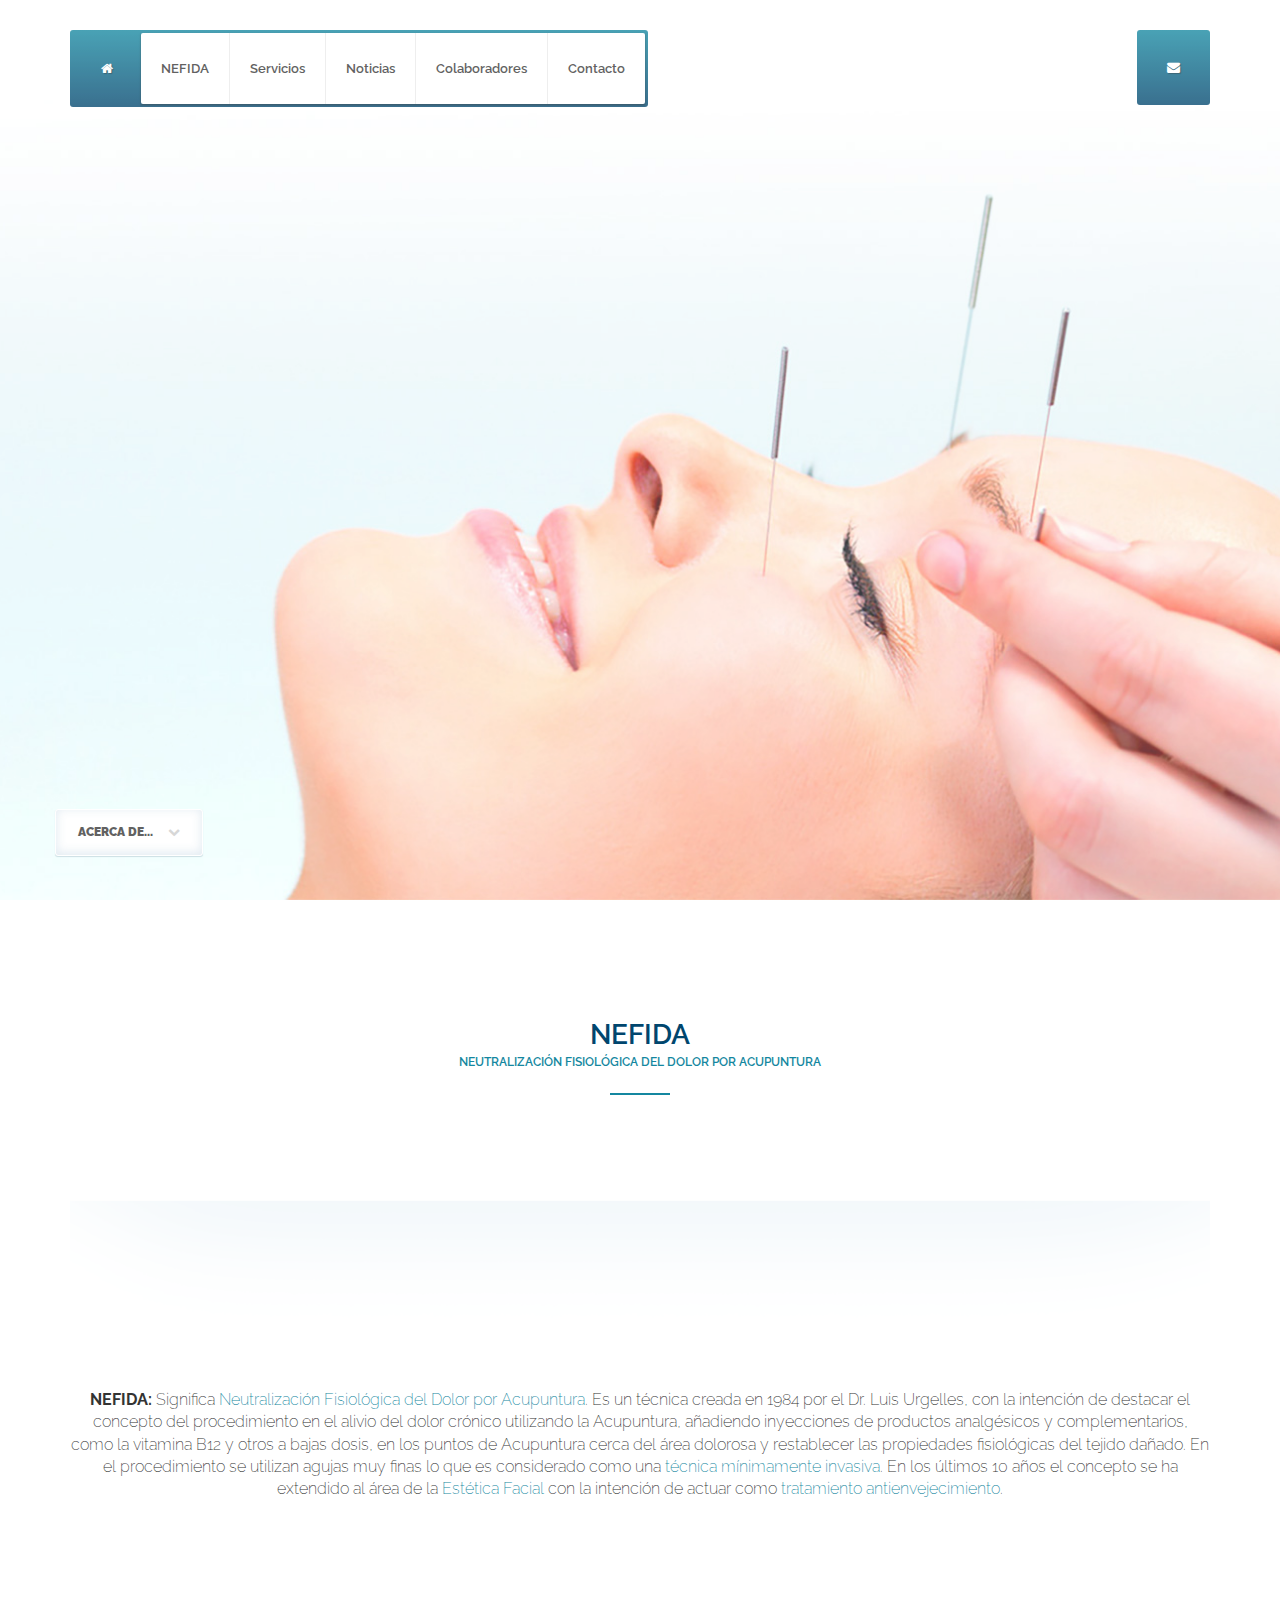
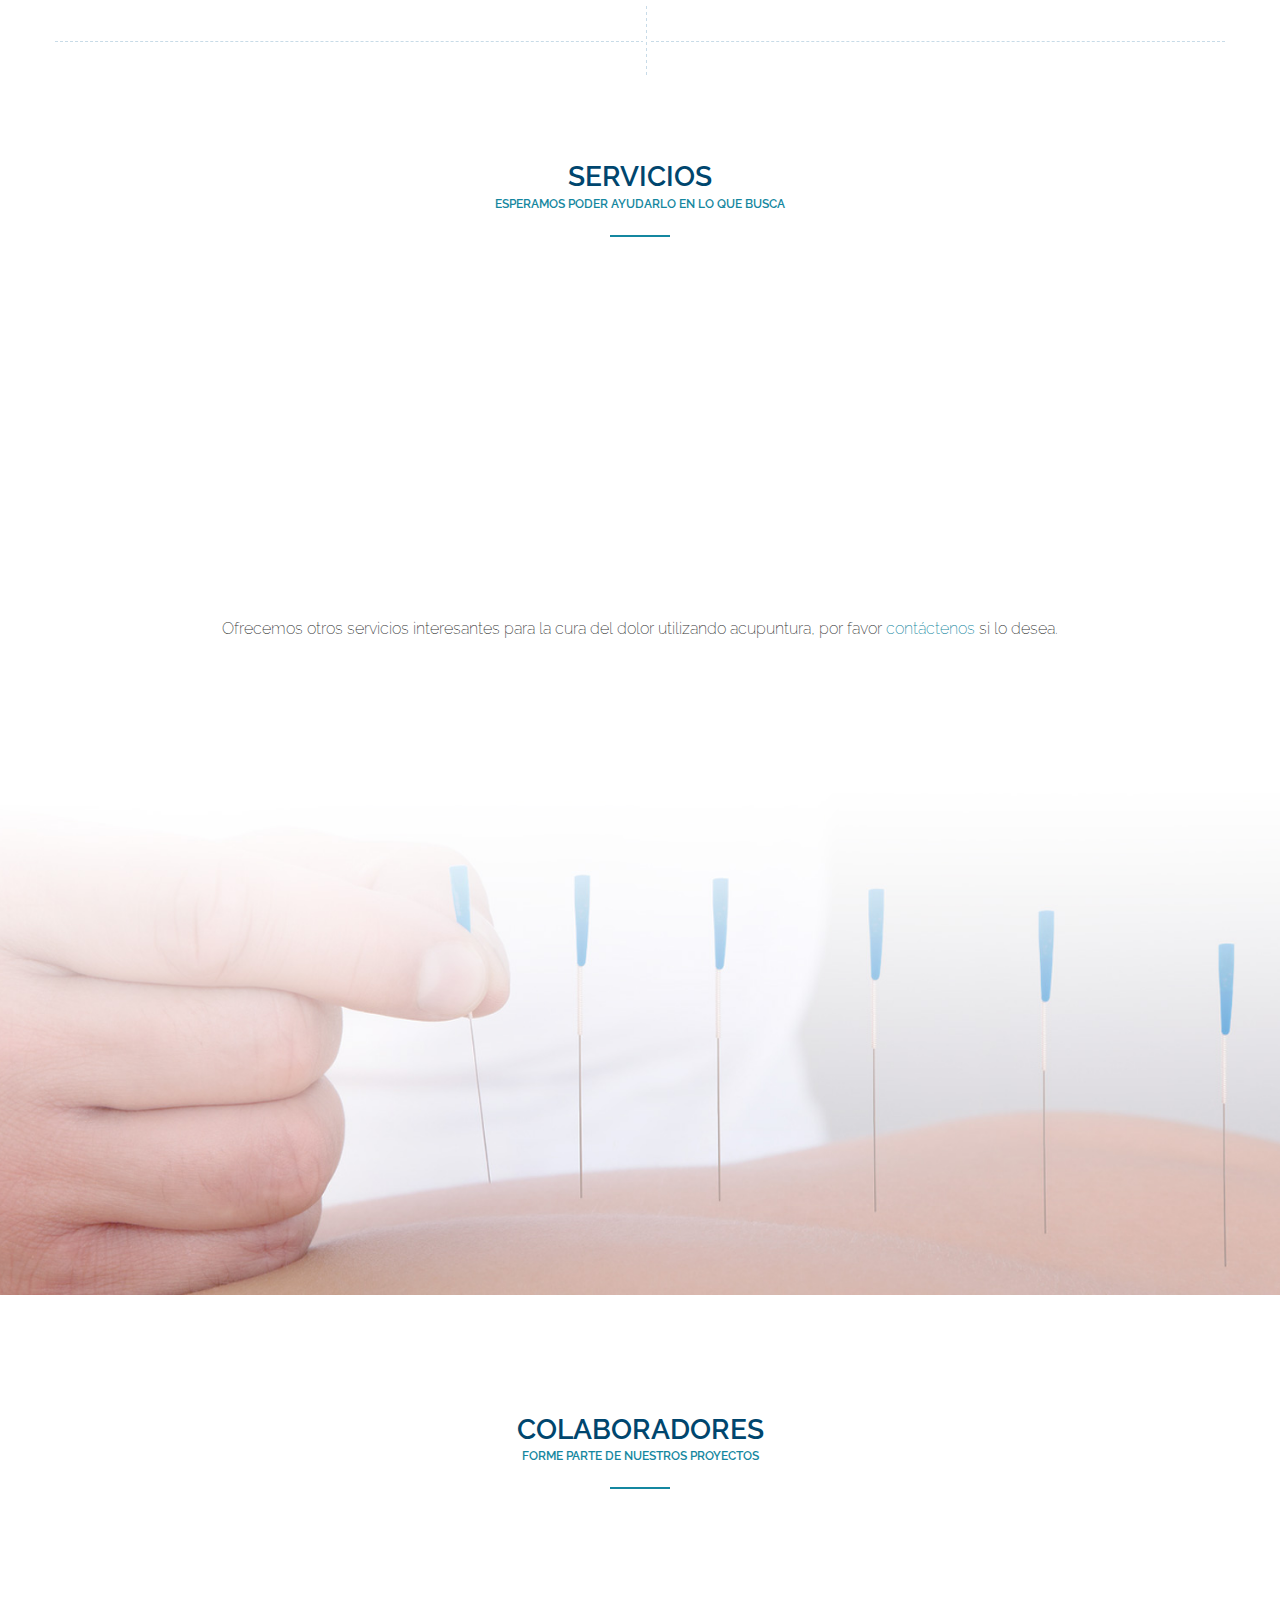
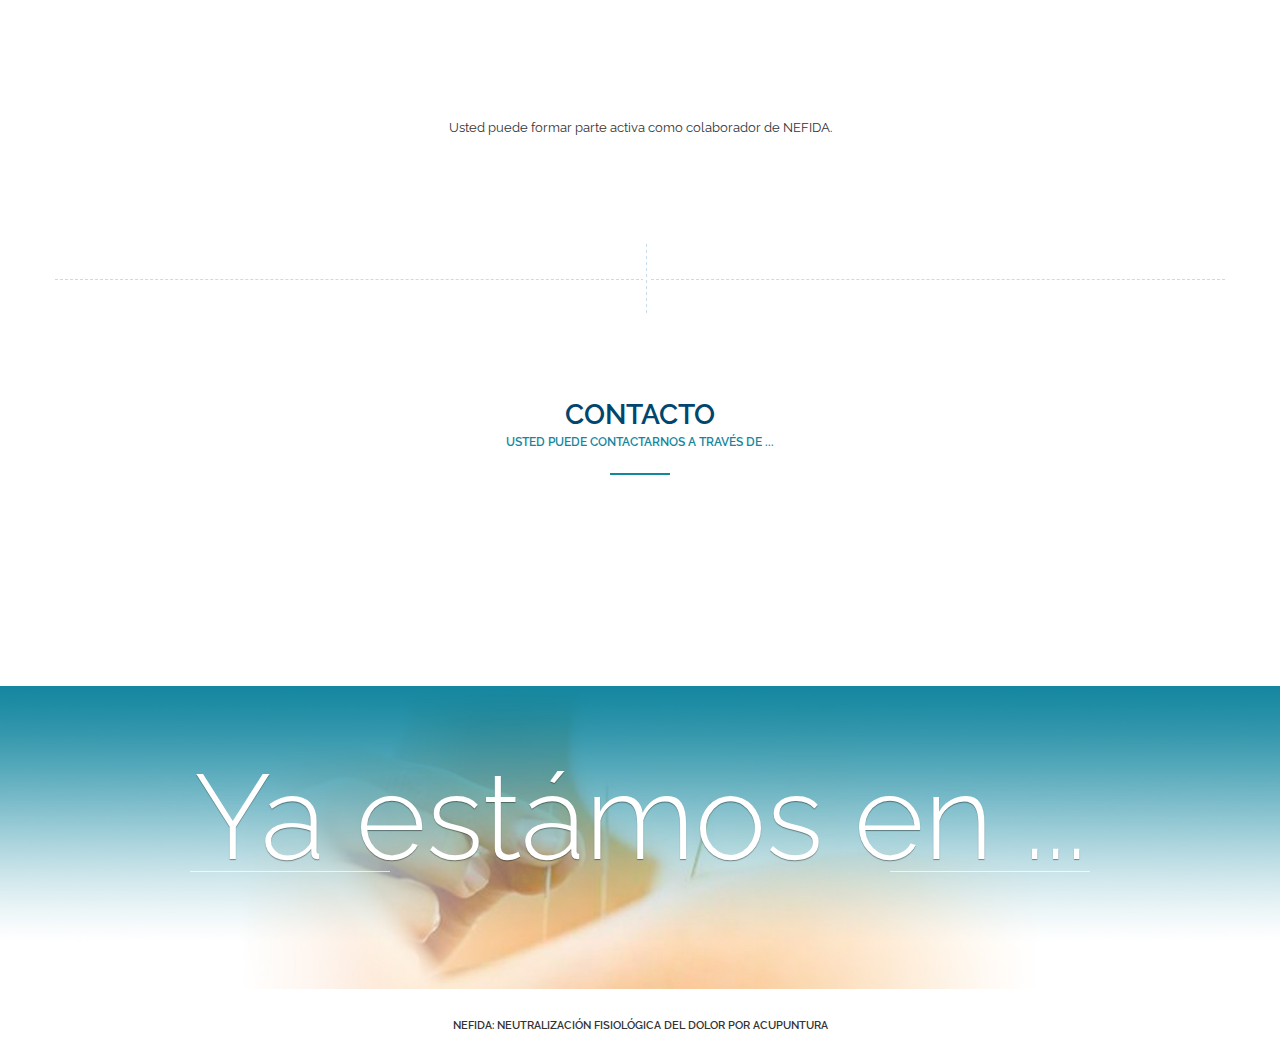
<file: index.html>
<!DOCTYPE html>
<html lang="en">
<head>

<!-- Title -->
<title>NEFIDA - Neutralización fisiológica del dolor por Acupuntura</title>

<!-- Meta -->
<meta http-equiv="Content-Type" content="text/html; charset=UTF-8" />
<meta name="viewport" content="width=device-width, initial-scale=1.0">
<meta name="description" content="NEFIDA - Neutralización fisiológica del dolor por Acupuntura.">
<meta name="keywords" content="nefida, acupuntura, dolor, fisiológico, neutralización, doctor, cáncer">
<meta name="author" content="arc">

<link rel="shortcut icon" href="images/favicon.png">

<!--[if lt IE 9]>
    <script src="js/html5.js"></script>
<![endif]-->

<!-- Retina Images -->
<script>if((window.devicePixelRatio===undefined?1:window.devicePixelRatio)>1)
    document.cookie='HTTP_IS_RETINA=1;path=/';</script>
<!-- End Retina Images -->

<!-- Stylesheets -->
<link rel="stylesheet" type="text/css" href="css/bootstrap.css" />
<link rel="stylesheet" type="text/css" href="css/style.css" />
<link rel="stylesheet" type="text/css" href="colors/blue.css" id="colors" />
<link rel="stylesheet" type="text/css" href="css/animations.css" />
<link rel="stylesheet" type="text/css" href="css/responsive-nav.css" />
<link rel="stylesheet" type="text/css" href="css/flexslider.css" />
<link rel="stylesheet" type="text/css" href="css/colorbox.css" />
<link rel="stylesheet" type="text/css" href="css/font-awesome.css" />

<!-- Google Web Fonts -->
<link href='http://fonts.googleapis.com/css?family=Raleway:400,100,200,300,600,700,500' rel='stylesheet' type='text/css'>

</head>

<body>

<!-- Loader -->
<div id="page-loader">
    <span class="loader animated spin-rotate"><i class="fa fa-spinner blue"></i></span>
</div>
<!-- Loader / End -->

<!-- Navigation -->
<nav id="nav"> 
  
  <div class="container">
  
    <!-- Main nav -->
    <div id="navigation">
      <a class="go-home" href="#home"><i class="fa fa-home"></i></a>
      <a id="nav-toggle" href="#"><i class="fa fa-align-justify"></i></a>
      <ul id="main-menu" class="nav clearfix">
          <li><a href="#about-me">NEFIDA</a></li>
          <li><a href="#services">Servicios</a></li>
          <li><a href="#news">Noticias</a></li>
          <li><a href="#helpers">Colaboradores</a></li>
          <li><a href="#contact">Contacto</a></li>
      </ul>
    </div>
    
    <a class="message-trigger" href="#"><i class="fa fa-envelope"></i></a>
  
  </div>
    
</nav>
<!-- Navigation / End -->

<!-- Message -->
<section id="message-slide">
   
  <div class="container">
  
    <div class="row">
    
      <div class="col-lg-12">
          <div id="message-area" class="dark text-center">
          
              <!-- Section Title -->
              <div class="title text-shadow visible-lg visible-md">
                <h4 class="short">Contáctenos</h4>
                <h6>Para nosotros es un placer atender sus solicitudes</h6>
              </div>
              
              <!-- Contact Form -->
              <form method="post" id="contact-form" role="form">
                <fieldset>
                  <div class="row">
                  
                    <div class="col-md-6">
                      <div class="form-group">
                        <input class="form-cured-control" id="name" name="name" type="text" placeholder="Nombre y Apellidos" required/>
                      </div>
                    </div>
                    <div class="col-md-6">
                      <div class="form-group">
                        <input class="form-cured-control" id="email" name="email" type="text" placeholder="Correo electrónico" required/>
                      </div>
                    </div>
                    <div class="col-md-12">
                      <div class="form-group">
                        <input class="form-cured-control" id="message" name="message" type="text" placeholder="Mensage"  required/>
                      </div>
                      <div class="text-center">
                        <button class="btn btn-cured" type="submit">Enviar Mensaje <i class="btn-cured-icon fa fa-envelope"></i></button>
                      </div>
                    </div>
                    
                  </div>
                </fieldset>
              </form>
              
          </div>
      </div>
      
    </div>
    
  </div>		 
     
</section>
<!-- Message / End -->

<!-- Home -->
<section id="home">

  <div class="container">
  
    <div class="row">
     <div class="col-md-12">
     
     <!-- Intro -->
     <div class="home-intro">
       <h1><span class="bluenefidaclaro">NEFIDA</span></h1>
       <div class="clear"></div>
       <h2 class="short"><span class="blue">NEUTRALIZACIÓN FISIOLÓGICA DEL DOLOR</span></h2>
       <div class="clear"></div>
       <h2 class="short">POR ACUPUNTURA.</h2>
     </div>
     
     </div>
    </div>
    
    <a class="whats-next btn btn-cured visible-lg visible-md" href="#about-me">Acerca de...<i class="btn-cured-icon fa fa-chevron-down"></i></a>
  
  </div> 

</section>
<!-- Home / End -->

<!-- About Us -->
<section id="about-me" class="separated-section content padded container text-center">
  
  <div class="row">
  
    <div class="col-lg-12">
      <!-- Section Title -->
      <div class="title">
        <h4 class="short bluenefidaoscuro">NEFIDA</h4>
        <p class="sub-title bluenefidaclaro">Neutralización fisiológica del dolor por Acupuntura</p>
        <span class="border"></span>
      </div>
      
      <!-- Three photos area -->
      <div class="three-photos text-center">
        <div class="one-three-photo animated slide-in-right"><img src="images/about-me/about_01.png" alt="" /></div>
        <div class="one-three-photo animated appear-second slide-in-right"><img src="images/about-me/about_02.png" alt="" /></div>
        <div class="one-three-photo animated appear-third slide-in-right"><img src="images/about-me/about_03.png" alt="" /></div>
      </div>
      
      <p class="lead"><strong>NEFIDA:</strong> Significa <span class="bluenefidaclaro">Neutralización Fisiológica del Dolor por Acupuntura</span>.
          Es un técnica creada en 1984 por el Dr. Luis Urgelles, con la intención de destacar el concepto del procedimiento en el alivio del dolor crónico utilizando la Acupuntura, añadiendo inyecciones de productos analgésicos y complementarios, como la vitamina B12 y otros a bajas dosis, en los puntos de Acupuntura cerca del área dolorosa y restablecer las propiedades fisiológicas del tejido dañado.
          En el procedimiento se utilizan agujas muy finas lo que es considerado como una <span class="bluenefidaclaro">técnica mínimamente invasiva</span>.
          En los últimos 10 años el concepto se ha extendido al área de la <span class="bluenefidaclaro">Estética Facial</span> con la intención de actuar como <span class="bluenefidaclaro">tratamiento antienvejecimiento</span>.
      </p>
    </div>
    
  </div>

</section>
<!-- About Us / End -->

<!-- Services --> 
<section id="services" class="content padded container">
  
  <div class="row">
  
    <div class="col-lg-12">
      <!-- Section Title -->
      <div class="title text-center">
        <h4 class="short bluenefidaoscuro">Servicios</h4>
        <p class="sub-title bluenefidaclaro">Esperamos poder ayudarlo en lo que busca</p>
        <span class="border"></span>
      </div>
      
      <!-- Services list -->
      <div class="services-list text-center animated zoom-in">
        <!-- Services carousel -->
        <div class="services-carousel text-left">
          <ul>
            <!-- Single service -->
            <li class="single-service dark">
              <div class="service-photo"><img src="images/services/service_01.jpg" alt="" /></div>
              <div class="service-content">
                <span class="service-icon"><i class="fa fa-user-md"></i></span>
                <h5 class="service-title short">NEFIDA App</h5>
                <h6 class="service-intro">Aplicación informática</h6>
                <a class="btn btn-cured btn-sm" data-toggle="modal" data-target="#nefidaapp">Leer m&Aacute;s...<i class="btn-cured-icon fa fa-chevron-right"></i></a>
              </div>
            </li>
            <!-- Single service -->
            <li class="single-service dark">
              <div class="service-photo"><img src="images/services/service_02.jpg" alt="" /></div>
              <div class="service-content">
                <span class="service-icon"><i class="fa fa-ambulance"></i></span>
                <h5 class="service-title short">Seminarios</h5>
                <h6 class="service-intro">Cursos, talleres, etc.</h6>
                <a class="btn btn-cured btn-sm" data-toggle="modal" data-target="#seminarios">Leer m&Aacute;s...<i class="btn-cured-icon fa fa-chevron-right"></i></a>
              </div>
            </li>
            <!-- Single service -->
            <li class="single-service dark">
              <div class="service-photo"><img src="images/services/service_03.jpg" alt="" /></div>
              <div class="service-content">
                <span class="service-icon"><i class="fa fa-plus-square"></i></span>
                <h5 class="service-title short">Eventos</h5>
                <h6 class="service-intro">Pr&oacute;ximos eventos</h6>
                <a class="btn btn-cured btn-sm" data-toggle="modal" data-target="#eventos">Leer m&Aacute;s...<i class="btn-cured-icon fa fa-chevron-right"></i></a>
              </div>
            </li>
            <!-- Single service -->
            <li class="single-service dark">
              <div class="service-photo"><img src="images/services/service_04.jpg" alt="" /></div>
              <div class="service-content">
                <span class="service-icon"><i class="fa fa-stethoscope"></i></span>
                <h5 class="service-title short">Experiencias</h5>
                <h6 class="service-intro">Casos de uso.</h6>
                <a class="btn btn-cured btn-sm" data-toggle="modal" data-target="#service1">Leer m&Aacute;s...<i class="btn-cured-icon fa fa-chevron-right"></i></a>
              </div>
            </li>
              <!-- Single service -->
              <li class="single-service dark">
                  <div class="service-photo"><img src="images/services/service_05.jpg" alt="" /></div>
                  <div class="service-content">
                      <span class="service-icon"><i class="fa fa-user-md"></i></span>
                      <h5 class="service-title short">Publicaciones</h5>
                      <h6 class="service-intro">Investigaciones, Resultados, etc.</h6>
                      <a class="btn btn-cured btn-sm" data-toggle="modal" data-target="#papers">Leer m&Aacute;s...<i class="btn-cured-icon fa fa-chevron-right"></i></a>
                  </div>
              </li>
          </ul>
          <div class="clear"></div>
        </div>
        
        <!-- Carousel navigation -->
        <div class="jcarousel-control">
          <a class="jcarousel-prev" href="#"></a>
          <a class="jcarousel-next" href="#"></a>
        </div>
        
        <!-- Carousel pagination -->
        <div class="jcarousel-pagination"></div>
      </div>

        <!-- Services descriptions -->
        <div class="modal fade" id="papers" tabindex="-1" role="dialog" aria-labelledby="myModalLabel" aria-hidden="true">
            <div class="modal-dialog">
                <div class="modal-content">
                    <div class="modal-body">
                        <button type="button" class="close" data-dismiss="modal" aria-hidden="true">&times;</button>
                        <h5>NEFIDA PUBLICACIONES</h5>
                        <img src="images/services/service_img_01.jpg" class="img-rounded pull-left margin-bottom-20 margin-right-20" alt="" />
                        <p class="lead">Título de este contenido</p>
                        <p>Poner aquí en párrafo referente a la descripción ampliada de la misma. Poner aquí en párrafo referente a la descripción ampliada de la misma. Poner aquí en párrafo referente a la descripción ampliada de la misma. Poner aquí en párrafo referente a la descripción ampliada de la misma. Poner aquí en párrafo referente a la descripción ampliada de la misma. Poner aquí en párrafo referente a la descripción ampliada de la misma. Poner aquí en párrafo referente a la descripción ampliada de la misma. </p>
                        <ul>
                            <li><a href="papers/Paper1.pdf" target="_blank">Dolor nociceptivo vs neuropático: medicina fisiológica de regulación (FMR) ...</a></li>
                            <li><a href="papers/Paper2.pdf" target="_blank">Dolor vs inflamación: nuevas ideas sobre su evaluación y control ...</a></li>
                            <li><a href="papers/Paper3.pdf" target="_blank">Neurofisiología de la Acupuntura en el manejo del dolor ...</a></li>
                        </ul>
                    </div>
                </div><!-- /.modal-content -->
            </div><!-- /.modal-dialog -->
        </div><!-- /.modal -->

      <!-- Services descriptions -->
      <div class="modal fade" id="nefidaapp" tabindex="-1" role="dialog" aria-labelledby="myModalLabel" aria-hidden="true">
        <div class="modal-dialog">
          <div class="modal-content">
            <div class="modal-body">
              <button type="button" class="close" data-dismiss="modal" aria-hidden="true">&times;</button>
              <h5>NEFIDA APP</h5>
              <img src="images/services/service_img_01.jpg" class="img-rounded pull-left margin-bottom-20 margin-right-20" alt="" />
              <p class="lead">Nefida App es una aplicación informática soportada en plataformas Android, iOS y Windows</p>
              <p>NEFIDA es una técnica desarrollada en 1984  por el Dr. Luis Urgelles.
                  Significa Neutralizacion Fisiológica del Dolor por Acupuntura y consiste en inyección en los puntos de Acupuntura de complementos vitamínicos como la vitamina B12 combinado con Esteroides en bajas dosis utilizando agujas muy finas lo que es considerado como una técnica Mínimamente Invasiva.
                  El término Acupuntura describe el principal procedimiento de la Medicina Tradicional China e implica inserción de finas Agujas en puntos de la piel y mucosas con el objeto de obtener resultados beneficiosos particularmente, en el Alivio del Dolor.
                  En esta aplicación se puede tener el record de varios paciente con dolor y que incluya como tratamiento el control del dolor con Acupunturra clásica o NEFIDA.
                  Se puede localizar el punto de acupuntura que se necesite en cada situación.
              </p>
              <ul> 
                <li>Este atento a las proximas actualizaciones...</li>
              </ul>
            </div>
          </div><!-- /.modal-content -->
        </div><!-- /.modal-dialog -->
      </div><!-- /.modal -->

        <!-- Services descriptions -->
        <div class="modal fade" id="seminarios" tabindex="-1" role="dialog" aria-labelledby="myModalLabel" aria-hidden="true">
            <div class="modal-dialog">
                <div class="modal-content">
                    <div class="modal-body">
                        <button type="button" class="close" data-dismiss="modal" aria-hidden="true">&times;</button>
                        <h5>NEFIDA SEMINARIOS</h5>
                        <img src="images/services/service_img_01.jpg" class="img-rounded pull-left margin-bottom-20 margin-right-20" alt="" />
                        <p class="lead">Impartimos seminarios referente a las temáticas NEFIDA.</p>
                        <p>NEFIDA como empresa organiza y divulga los eventos relacionados con el
                            Manejo del Dolor asi como también en el área de la Medicima Estética.
                            Los especialistas interesados pueden contactarnos y le ayudaremos a
                            cubrir todas sus inquietudes y espectativas.
                            Tenemos programas de entrenamientos en el área que puede ser dictado en
                            un país programado o en la localidad del interesado , toda vez exista el grupo necesario.
                            Los grupos pueden ser desde 15 hasta 30 participantes para la realización de talleres
                            teórico-práctico de 20 o 30 horas académicas presenciales y semipresenciales
                            con el correspondiente certificado de participación.
                        </p>
                        <ul>
                            <li>Esté atento a las próximas actualizaciones...</li>
                        </ul>
                    </div>
                </div><!-- /.modal-content -->
            </div><!-- /.modal-dialog -->
        </div><!-- /.modal -->

        <!-- Services descriptions -->
        <div class="modal fade" id="eventos" tabindex="-1" role="dialog" aria-labelledby="myModalLabel" aria-hidden="true">
            <div class="modal-dialog">
                <div class="modal-content">
                    <div class="modal-body">
                        <button type="button" class="close" data-dismiss="modal" aria-hidden="true">&times;</button>
                        <h5>NEFIDA EVENTOS</h5>
                        <img src="images/services/service_img_01.jpg" class="img-rounded pull-left margin-bottom-20 margin-right-20" alt="" />
                        <p class="lead">Listado de eventos NEFIDA a celebrarse próximamente</p>
                        <p>NEFIDA pone a su consideracion algunos eventos y congresos internacionles
                            relacionados con el tema del Manejo del Dolor y la Medicina Estética,
                            para que se pueda ver como evoluciona esta área de la medicina en el mundo,
                            así como también interactuar con especialistas destacados internacionalmente conocidos.
                        </p>
                        <ul>
                            <li><a href="images/events/CongresoInternacional2015.jpg" target="_blank">Congreso Internacional, Septiembre 2015</a></li>
                        </ul>
                    </div>
                </div><!-- /.modal-content -->
            </div><!-- /.modal-dialog -->
        </div><!-- /.modal -->

      <p class="lead text-center">Ofrecemos otros servicios interesantes para la cura del dolor utilizando acupuntura, por favor <a href="#contact">cont&aacute;ctenos</a> si lo desea. </p>
    </div>

  </div>

</section>
<!-- Services / End -->

<!-- News -->
<section id="news" class="content padded text-center background background_01">

  <div class="container">
    
    <div class="row">
    
      <div class="col-lg-12"> 
        <!-- Testimonial Slider -->
        <div class="testimonial-slider flexslider animated fade-in">
        <ul class="slides">
          <li>
              <h1>Participe con nosotros en los <span class="blue">eventos</span> NEFIDA</h1>
              <span class="quote-author">Próximamente, Congreso Internacional 2015</span>
          </li>
          <li>
              <h1>Contamos con los mejores <span class="blue">especialistas</span> en el área.</h1>
              <span class="quote-author">Acupuntura + Dolor = Nefida</span>
          </li>
          <li>
              <h1>Art&iacute;culos y Publicaciones <span class="blue">científicas</span> con resultados aplicados.</h1>
              <span class="quote-author">Investigaciones</span>
          </li>
            <li>
                <h1>Magistral Presentación:<a href="images/books/1001.png" target="_blank">Acupuntura 1001 Tips para el Manejo del Dolor.</a></h1>
                <span class="quote-author">Libro del Dr. Luis A. Arguelles</span>
            </li>
        </ul>
        </div>
      </div>
      
    </div>
    
  </div>
    
</section>
<!-- Patients / End -->

<!-- Features -->
<section id="helpers" class="separated-section content padded container text-center">
  
  <div class="row">
  
    <div class="col-lg-12">
      <!-- Section Title -->
      <div class="title">
        <h4 class="short bluenefidaoscuro">Colaboradores</h4>
        <p class="sub-title bluenefidaclaro">Forme parte de nuestros proyectos</p>
        <span class="border"></span>
      </div>
    </div>
    
    <!-- Features list -->
    <div class="features-list">
    
      <!-- Single feature -->
      <div class="col-md-4 col-sm-6 single-feature animated fade-in">
          <div class="collaborator-item"><img src="images/design/nefida.png" alt="" /></div>
          <h6 class="feautre-title">Profesor Luis A. Arguelles, MD, PhD. (EEUU)</h6>
      </div>
      
      <!-- Single feature -->
      <div class="col-md-4 col-sm-6 single-feature animated appear-second fade-in">
          <div class="collaborator-item"><img src="images/design/nefida.png" alt="" /></div>
          <h6 class="feautre-title">Profesor Leonelo Milani, MD, PhD. (Italia)</h6>
      </div>
      
      <!-- Single feature -->
      <div class="col-md-4 col-sm-6 single-feature animated appear-third fade-in">
          <div class="collaborator-item"><img src="images/design/nefida.png" alt="" /></div>
          <h6 class="feautre-title">Doctor Alain Tenembaum (Suiza)</h6>
      </div>
      
    </div>
  
    <div class="col-lg-8 col-lg-offset-2">
    
      <p>Usted puede formar parte activa como colaborador de NEFIDA.</p>
      
    </div>
      
  </div> 

</section>
<!-- Features / End -->

<!-- Contact -->
<section id="contact" class="content text-center">

  <div class="container">
  
    <div class="row">
    
      <div class="col-lg-12">
        <!-- Section Title -->
        <div class="title">
          <h4 class="short bluenefidaoscuro">Contacto</h4>
          <p class="sub-title bluenefidaclaro">Usted puede contactarnos a trav&eacute;s de ...</p>
          <span class="border"></span>
        </div>
      </div>
      
    </div>
    
    <ul class="contact-list animated zoom-in clearfix">
      <li class="col-sm-4">
      	<span class="contact-icon"><i class="fa fa-phone blue"></i></span>
        <h6>Tel&eacute;fonos:</h6>
          +1 786 529 4265 USA<br>
          + 505 8235 3981  Nicaragua<br>
          29 82 31 54 Skyphone
      </li>
      <li class="col-sm-4">
      	<span class="contact-icon"><i class="fa fa-envelope blue"></i></span>
        <h6>Correo Electr&oacute;nico:</h6>
        <a href="mailto:nefida@gmail.com">nefida@gmail.com</a><br>
        <a href="mailto:Drluisurgelles@nefida.com">Drluisurgelles@nefida.com</a><br>
          <a href="mailto:Drluisurgelles@aol.com">Drluisurgelles@aol.com</a>
      </li>
      <li class="col-sm-4">
      	<span class="contact-icon"><i class="fa fa-location-arrow blue"></i></span>
        <h6>Direcci&oacute;n:</h6>
        Managua <br />Nicaragua
      </li>
    </ul>
    
  </div>

  <!-- Social area -->
  <div class="social-area background background_02">

    <div class="container">
        
        <div class="row text-center dark">
            <div class="col-md-12">
                <span class="social-header">Ya estámos en ...</span>
                <ul class="social-icons">
                    <!-- Facebook -->
                    <li class="animated bounce-in"><a href="#"><i class="fa fa-facebook"></i></a></li>
                    <!-- Twitter -->
                    <li class="animated appear-second bounce-in"><a href="#"><i class="fa fa-twitter"></i></a></li>
                    <!-- Google+ -->
                    <li class="animated appear-third bounce-in"><a href="#"><i class="fa fa-google-plus"></i></a></li>
                </ul>
            </div>
        </div>
        
    </div>
    
  </div>

</section>
<!-- Contact / End -->

<!-- Footer -->
<footer>

  <div class="container">
      
      <div class="row text-center">
          <div class="col-md-12">
              <span class="copyright">NEFIDA: Neutralizaci&oacute;n fisiol&oacute;gica del dolor por Acupuntura</span>
          </div>
      </div>
      
  </div>

</footer>
<!-- Footer / End -->

<!-- Scripts -->
<script type="text/javascript" src="js/jquery-1.10.2.min.js"></script>
<script type="text/javascript" src="js/bootstrap.js"></script>
<script type="text/javascript" src="js/jquery-ui.js"></script>
<script type="text/javascript" src="js/jquery.easing.1.3.js"></script>
<script type="text/javascript" src="js/jquery.flexslider.js"></script>
<script type="text/javascript" src="js/jquery.validate.min.js"></script>
<script type="text/javascript" src="js/jquery.localscroll-1.2.7-min.js"></script>
<script type="text/javascript" src="js/jquery.scrollTo-1.4.3.1-min.js"></script>
<script type="text/javascript" src="js/jquery.quicksand.js"></script>
<script type="text/javascript" src="js/jquery.colorbox.js"></script>
<script type="text/javascript" src="js/jquery.fitvids.js"></script>
<script type="text/javascript" src="js/responsive-nav.js"></script>
<script type="text/javascript" src="js/jquery.appear.js"></script>
<script type="text/javascript" src="js/jquery.jcarousel.js"></script>
<script type="text/javascript" src="js/jquery.touchSwipe.min.js"></script>

<!-- Custom Script -->
<script type="text/javascript" src="js/custom.js"></script>


</body>

</html>
</file>
<file: css/style.css>
html {
	overflow-x: hidden;
}

body {
	color: #333;
	font: 13px 'Raleway', Arial, Helvetica, sans-serif;
	overflow-x: hidden;
}

section, .container {
	position: relative;
}

.clear { display:block;visibility:hidden;clear:both;overflow:hidden;width:0;height:0; }

a, a > * {
	color: inherit;
	transition: all 0.1s ease-in-out;
	-moz-transition: all 0.1s ease-in-out;
	-webkit-transition: all 0.1s ease-in-out;
	-o-transition: all 0.1s ease-in-out;
}

a:hover, a:focus {
	text-decoration: underline;
}

.nav a {
	color: inherit;
}

p {
	line-height: 22px;
	margin-bottom: 20px;
}

.lead {
	font-size: 16px;
}

strong {
	font-weight: none;
}

img {
	display: block;
	max-width: 100%;
	height: auto;
	-webkit-backface-visibility: hidden;
}

object, video {
	display: block;
	height: auto;
}

textarea:focus, input:focus, a:focus, a:visited, *:focus {
	outline: none;
}

h1,h2,h3,h4,h5,h6 {
	font-family: inherit;
	margin-top: 0px;
}

h1,h2,h3 {
	font-weight: 100;
}

h4,h5,h6 {
	font-weight: 600;
	text-transform: uppercase;
}

h1 { font-size: 55px; }
h2 { font-size: 40px; }
h3 { font-size: 30px; }
h4 { font-size: 28px; }
h5 { font-size: 20px; }
h6 { font-size: 14px; }

h1 { margin-bottom: 26px; }
h2 { margin-bottom: 22px; }
h3 { margin-bottom: 20px; }
h4 { margin-bottom: 26px; }
h5 { margin-bottom: 18px; }
h6 { margin-bottom: 14px; }


/* ----------------------------------------------------------------------------- */
/* --- 2.  BASIC STLYES
/* ----------------------------------------------------------------------------- */

.content 							{ padding-top: 120px; }
.dark 								{ color: rgb(255,255,255); }
.padded							{ padding-bottom: 120px; }

.short								{ margin-bottom: 0px !important; }
.medium-short					{ margin-bottom: 10px !important; }

.red						   		    { color: #fe5d5d !important; }
.blue 							    { color: #4db5ee !important; }
.text-shadow 				    { text-shadow: 1px 1px 1px rgba(0, 0, 0, 0.4); }

.margin-bottom-0 { margin-bottom: 0px !important; }
.margin-bottom-5 { margin-bottom: 5px !important; }
.margin-bottom-10 { margin-bottom: 10px !important; }
.margin-bottom-20 { margin-bottom: 20px !important; }
.margin-bottom-30 { margin-bottom: 30px !important; }
.margin-bottom-40 { margin-bottom: 40px !important; }

.margin-left-10 { margin-left: 10px !important; }
.margin-left-20 { margin-left: 20px !important; }
.margin-left-30 { margin-left: 30px !important; }

.margin-right-20 { margin-right: 10px !important; }
.margin-right-20 { margin-right: 20px !important; }
.margin-right-30 { margin-right: 30px !important; }

.separated-section {
	border-bottom: 1px dashed #c8dbe7;
}


.separated-section:after {
	background: url(../images/design/sep-vertical.png) no-repeat;
	position: absolute;
	bottom: -34px;
	left: 50%;
	margin-left: 3px;
	width: 7px;
	height: 69px;
	content: " ";
}

.border {
	display: block;
	height: 2px;
	width: 60px;
	content: " ";
	margin: 0 auto 30px auto;
}

.border.small {
	width: 30px;
}

.sub-title {
	text-transform: uppercase;
	font-weight: 600;
	margin-bottom: 30x;
	font-size: 12px;
	color: #afb5b8;
}

/* ----------------------------------------------------------------------------- */
/* --- 3.  LOADER
/* ----------------------------------------------------------------------------- */

#page-loader {
	position: fixed;
	top: 0;
	left: 0;
	right: 0;
	bottom: 0;
	height: 100%;
	width: 100%;
	background: rgb(255,255,255);
	z-index: 9999;
}

.loader {
	position: absolute;
	top: 50%;
	left: 50%;
	margin-top: -40px;
	margin-left: -40px;
	display: block;
	content: " ";
	width: 80px;
	height: 80px;
	line-height: 80px;
	font-size: 80px;
}

/* ----------------------------------------------------------------------------- */
/* --- 4.  NAVIGATION
/* ----------------------------------------------------------------------------- */

#nav {
	position: absolute;
	top: 0;
	left: 0;
	width: 100%;
	z-index: 999;
}

#navigation {
	position: relative;
	margin-top: 30px;
	padding: 3px;
	font-size: 13px;
	-webkit-border-radius: 3px;
	-moz-border-radius: 3px;
	border-radius: 3px;
	z-index: 2;
	display: inline-block;
}

.go-home {
	float: left;
	padding: 28px !important;
	color: #fff !important;
	text-shadow: 1px 1px 1px rgba(0, 0, 0, 0.4);
}

#main-menu {
	float: left;
	-webkit-box-shadow: 0px 1px 2px 0px rgba(0,0,0,0.5);
	-moz-box-shadow: 0px 1px 2px 0px rgba(0,0,0,0.5);
	box-shadow: 0px 1px 2px 0px rgba(0,0,0,0.5);
}

#main-menu a {
	font-weight: 600;
	padding: 0;
	color: inherit;
}

#main-menu a:hover,
#main-menu a:focus {
	color: #4db5ee;
}

#main-menu li {
	background-color: #fff;
	float: left;
	border-right: 1px solid #e9e9e9;
	padding: 28px 20px;
}

.sticky {
	position: fixed !important;
}

.sticky .go-home {
	padding: 18px !important;
}

.sticky #main-menu li {
	padding: 18px 20px;
}

#main-menu li:first-child {
	-webkit-border-top-left-radius: 2px;
	-webkit-border-bottom-left-radius: 2px;
	-moz-border-radius-topleft: 2px;
	-moz-border-radius-bottomleft: 2px;
	border-top-left-radius: 2px;
	border-bottom-left-radius: 2px;
}

#main-menu li:last-child {
	border: none !important;
	-webkit-border-top-right-radius: 2px;
	-webkit-border-bottom-right-radius: 2px;
	-moz-border-radius-topright: 2px;
	-moz-border-radius-bottomright: 2px;
	border-top-right-radius: 2px;
	border-bottom-right-radius: 2px;
}

#main-menu li a:hover, #main-menu li a:focus {
	background: none repeat scroll 0% 0% transparent;
}

.message-trigger {
	position: relative;
	margin-top: 30px;
	float: right;
	padding: 30px !important;
	color: #fff !important;
	text-shadow: 1px 1px 1px rgba(0, 0, 0, 0.4);
	-webkit-border-radius: 3px;
	-moz-border-radius: 3px;
	border-radius: 3px;
}

.message-trigger.active:after {
	background: url(../images/design/message-trigger-arrow.png) no-repeat;
	position: absolute;
	bottom: -6px;
	left: 50%;
	margin-left: -6px;
	width: 11px;
	height: 6px;
	content: " ";
}

.sticky .message-trigger {
	padding: 21px !important;
}

/* ----------------------------------------------------------------------------- */
/* --- 5.  MESSAGE
/* ----------------------------------------------------------------------------- */

#message-slide {
	position: fixed;
	width: 100%;
	z-index: 998;
	overflow: hidden;
	display: none;
}

#message-area {
	margin-top: 140px;
	-webkit-border-radius: 3px;
	-moz-border-radius: 3px;
	border-radius: 3px;
	padding: 40px;
}

.form-cured-control {
	-webkit-border-radius: 2px;
	-moz-border-radius: 2px;
	border-radius: 2px;
	padding: 18px;
	font-size: 15px;
	width: 100%;
	border: 0;
	-webkit-box-shadow: 0px 1px 1px 0px rgba(75,118,143,0.3);
	-moz-box-shadow: 0px 1px 1px 0px rgba(75,118,143,0.3);
	box-shadow: 0px 1px 1px 0px rgba(75,118,143,0.3);
}

/* ----------------------------------------------------------------------------- */
/* --- 6.  HOME
/* ----------------------------------------------------------------------------- */

.home-intro {
	display: none;
}

.home-intro h1 {
	display: inline-block;
	padding: 10px 20px 10px 20px;
	background-color: rgba(255,255,255,0.7);
}

.home-intro h6 {
	display: inline-block;
	padding: 10px 15px;
	background-color: rgba(255,255,255,0.7);
	-webkit-border-radius: 2px;
	-moz-border-radius: 2px;
	border-radius: 2px;
}

.whats-next {
	position: absolute;
	left: 0;
	bottom: 40px;
}

/* ----------------------------------------------------------------------------- */
/* --- 7.  ABOUT
/* ----------------------------------------------------------------------------- */

.three-photos {
	background: url(../images/design/about_bg.png) center no-repeat;
	background-size: cover;
	width: 100%;
	margin-top: 50px;
	margin-bottom: 50px;
}

.one-three-photo {
	display: inline-block;
	margin-left: -100px;
	max-width: 33%;
}

.one-three-photo:first-child {
	margin-left: 0px;
}


/* ----------------------------------------------------------------------------- */
/* --- 8.  SERVICES
/* ----------------------------------------------------------------------------- */

/* ---- Services Carousel
 ----------------------------------------------------------------------------- */

.services-carousel {
	width: 100%;
	float: left;
	margin-bottom: -30px;
	overflow: hidden;
}

.services-carousel ul {
	width: 20000em;
	position: relative;
	list-style: none;
	margin: 0;
	padding: 0;
}

.services-carousel li {
	position: relative;
	display: block;
	float: left;
	overflow: hidden;
	margin: 0 20px 0 0;
	width: 367px;
}

/* ---- Single service -- */

.single-service {
	position: relative;
	overflow: hidden;
	-webkit-border-radius: 3px;
	-moz-border-radius: 3px;
	border-radius: 3px;
	-webkit-transition: all 400ms cubic-bezier(0.68, -0.55, 0.265, 1.55);
	transition: all 400ms cubic-bezier(0.68, -0.55, 0.265, 1.55);
}

.single-service:hover {
	transform:translateY(12px);
	-ms-transform:translateY(12px);
	-webkit-transform:translateY(12px);
}

.single-service:after {
	width: 100%;
	display: block;
	content: " ";
	background: url(../images/design/service-shadow.png) center no-repeat;
	background-size: cover;
	height: 40px;
	margin-top: 10px;
	opacity: .5;
	-webkit-transition: all 400ms cubic-bezier(0.68, -0.55, 0.265, 1.55);
	transition: all 400ms cubic-bezier(0.68, -0.55, 0.265, 1.55);
}

.single-service:hover:after {
	transform:translateY(-12px);
	-ms-transform:translateY(-12px);
	-webkit-transform:translateY(-12px);
	opacity: 0.8;
}

.service-photo img {
	-webkit-border-radius: 3px;
	-moz-border-radius: 3px;
	border-radius: 3px;
	overflow:hidden;
}

.service-content {
	position: absolute;
	bottom: 75px;
	left: 20px;
	text-transform: uppercase;
	text-shadow: 1px 1px 1px rgba(0, 0, 0, 0.4);
}

.service-icon {
	font-size: 62px;
	margin-bottom: 10px;
}

.service-intro {
	font-size: 12px;
	font-weight: 700;
}

.service-content .btn {
	text-shadow: none;
}

/* ---- Navigation -- */

.jcarousel-control {
	position: absolute;
	top: 50%;
	left: 0px;
	right: 0px;
}

.jcarousel-control a {
	display: block;
	width: 120px;
	height: 83px;
	position: absolute;
	top: 50%;
	text-indent:-9999px;
	z-index: 10;
	overflow: hidden;
	opacity: 0;
	cursor: pointer;
	content:" ";
	-webkit-transition: all .3s ease;
	-moz-transition: all .3s ease;
	transition: all .3s ease;
}

.services-list:hover .jcarousel-control a {
	opacity: 0.4;
}

.jcarousel-next {
	right: -40px;
	background: url(../images/design/nav-big-next.png) right no-repeat;
}
.jcarousel-prev {
	left: -40px;
	background: url(../images/design/nav-big-prev.png) left no-repeat;
}

.services-list:hover .jcarousel-next {
	right: -80px;
}

.services-list:hover .jcarousel-prev {
	left: -80px;
}

.jcarousel-next:hover, .jcarousel-prev:hover {
	opacity: .9 !important;
}

/* ---- Pagination -- */

.jcarousel-pagination {
	display: inline-block;
	margin: 30px 0px 20px 0px;
	-webkit-box-shadow: 0px 1px 1px 0px rgba(24,59,77,0.2);
	-moz-box-shadow: 0px 1px 1px 0px rgba(24,59,77,0.2);
	box-shadow: 0px 1px 1px 0px rgba(24,59,77,0.2);
	padding: 12px 15px;
	-webkit-border-radius: 30px;
	-moz-border-radius: 30px;
	border-radius: 30px;
}

.jcarousel-pagination a {
	display: block;
	text-indent: -9999px;
	line-height: 0;
	background-color: #e1e9ee;
	width: 10px;
	height: 10px;
	float: left;
	margin: 0 5px;
	-webkit-border-radius: 50%;
	-moz-border-radius: 50%;
	border-radius: 50%;
}

.jcarousel-pagination a.active {
	background: #fff;
	border: 2px solid;
	transform: scale(1.3,1.3);
	-ms-transform: scale(1.3,1.3);
	-webkit-transform: scale(1.3,1.3);
}

/* ----------------------------------------------------------------------------- */
/* --- 9.  FEATURES
/* ----------------------------------------------------------------------------- */

.single-feature {
	padding: 30px 0px;
	margin: 10px 0px 30px 0px;
	text-align: center;
}

.single-feature:hover {
	-webkit-border-radius: 3px;
	-moz-border-radius: 3px;
	border-radius: 3px;
	color: #fff;
	text-shadow: 1px 1px 1px rgba(0, 0, 0, 0.4);
}

.single-feature:hover:after {
	background: url(../images/design/feature-corner.png) no-repeat;
	position: absolute;
	top: 0px;
	right: 0px;
	width: 25px;
	height: 25px;
	content: " ";
}

.single-feature:hover .feature-icon {
	color: #fff !important;
}

.single-feature:before {
	position: absolute;
	top: 50%;
	right: -9px;
	margin-top: -10px;
	background:url(../images/design/features-sep.png) no-repeat;
	width: 20px;
	height: 20px;
	content: " ";
	display: block;
}

.single-feature:hover:before {
	display: none;
}

.single-feature:last-child:before{
	display: none;
}

.feature-icon {
	font-size: 65px;
	margin-bottom: 15px;
}

/* ----------------------------------------------------------------------------- */
/* --- 10.  PATIENTS
/* ----------------------------------------------------------------------------- */

.quote-author {
	position: relative;
	border: 1px solid rgba(255,255,255,0.8);
	-webkit-border-radius: 3px;
	-moz-border-radius: 3px;
	border-radius: 3px;
	padding: 24px 20px;
	text-transform: uppercase;
	font-weight: 700;
	font-size: 12px;
	display: inline-block;
}

.quote-author:before,
.quote-author:after {
	background: rgba(255,255,255,0.8);
	position: absolute;
	top: 50%;
	width: 25px;
	height: 1px;
	content: " ";
}

.quote-author:before {
	left: -35px;
}

.quote-author:after {
	right: -35px;
}

/* ----------------------------------------------------------------------------- */
/* --- 11.  GALLERY
/* ----------------------------------------------------------------------------- */

.gallery-area {
	position: relative;
}

.gallery-list {
	position: relative;
	padding-left: 0px;
	margin-bottom: 0px;
	list-style: none outside none;
}

.gallery-item {
	position: relative;
	width: 24%;
	float: left;
	margin: 0.5%;
	-webkit-border-radius: 3px;
	-moz-border-radius: 3px;
	border-radius: 3px;
	overflow: hidden;
}

.item-photo {
	position: relative;
	height: 100%;
}

.item-photo img {
	-webkit-border-radius: 3px;
	-moz-border-radius: 3px;
	border-radius: 3px;
	-webkit-transition: all 600ms cubic-bezier(0.175, 0.885, 0.32, 1.275);
	transition: all 600ms cubic-bezier(0.175, 0.885, 0.32, 1.275);
}

.gallery-item:hover .item-photo img {
	transform: scale(1.2,1.2);
	-ms-transform: scale(1.2,1.2);
	-webkit-transform: scale(1.2,1.2);
}

.item-mask {
	position: absolute;
	top: 0px;
	right: 0px;
	bottom: 0px;
	left: 0px;
	background: -moz-linear-gradient(top,  rgba(72,176,237,0.9) 0%, rgba(255,255,255,0) 100%); /* FF3.6+ */
	background: -webkit-gradient(linear, left top, left bottom, color-stop(0%,rgba(72,176,237,0.9)), color-stop(100%,rgba(255,255,255,0))); /* Chrome,Safari4+ */
	background: -webkit-linear-gradient(top,  rgba(72,176,237,0.9) 0%,rgba(255,255,255,0) 100%); /* Chrome10+,Safari5.1+ */
	background: -o-linear-gradient(top,  rgba(72,176,237,0.9) 0%,rgba(255,255,255,0) 100%); /* Opera 11.10+ */
	background: -ms-linear-gradient(top,  rgba(72,176,237,0.9) 0%,rgba(255,255,255,0) 100%); /* IE10+ */
	background: linear-gradient(to bottom,  rgba(72,176,237,0.9) 0%,rgba(255,255,255,0) 100%); /* W3C */
	filter: progid:DXImageTransform.Microsoft.gradient( startColorstr='#e648b0ed', endColorstr='#00ffffff',GradientType=0 ); /* IE6-9 */
	opacity: 0;
	text-align: center;
	transition: all 0.2s ease-in-out;
	-moz-transition: all 0.2s ease-in-out;
	-webkit-transition: all 0.2s ease-in-out;
	-o-transition: all 0.2s ease-in-out;
}

.gallery-item:hover .item-mask {
	opacity: 1;
	display: block;
}

.item-title {
	position: relative;
	margin-top: 20px;
	border: 1px solid rgba(255,255,255,0.5);
	-webkit-border-radius: 3px;
	-moz-border-radius: 3px;
	border-radius: 3px;
	padding: 20px 30px;
	display: inline-block;
	color: #fff;
	text-shadow: 1px 1px 1px rgba(0, 0, 0, 0.4);
	margin-top: -50px;
	opacity: 0;
	transition: all 0.2s ease-in-out 0.12s;
	-moz-transition: all 0.2s ease-in-out 0.12s;
	-webkit-transition: all 0.2s ease-in-out 0.12s;
	-o-transition: all 0.2s ease-in-out 0.12s;
}

.gallery-item:hover .item-title {
	opacity: 1;
	margin-top: 20px;
}

.item-title:before,
.item-title:after {
	background: rgba(255,255,255,0.5);
	position: absolute;
	top: 50%;
	width: 45px;
	height: 1px;
	content: " ";
}

.item-title:before {
	left: -55px;
}

.item-title:after {
	right: -55px;
}

.item-buttons {
	position: absolute;
	bottom: 0px;
	left: 0px;
	right: 0px;
	opacity: 0;
	transition: all 0.2s ease-in-out 0.18s;
	-moz-transition: all 0.2s ease-in-out 0.18s;
	-webkit-transition: all 0.2s ease-in-out 0.18s;
	-o-transition: all 0.2s ease-in-out 0.18s;
}

.gallery-item:hover .item-buttons {
	opacity: 1;
	margin-bottom: 20px;
}

/* ---- Filter
 ----------------------------------------------------------------------------- */

ul#filter-options {
	list-style: none outside none;
	display: inline-block;
	padding: 0;
	margin: 0px 0px 25px 0px;
	text-transform: uppercase;
	font-size: 12px;
	font-weight: 700;
	color: #afb5b8;
}

ul#filter-options a:focus {
	text-decoration: none;
}

ul#filter-options li {
	float: left;
	padding: 20px 20px;
	border-right: 1px dashed #c8dbe7;
}

ul#filter-options li:last-child {
	border-right: none;
}

ul#filter-options a {
	color: inherit;
}

ul#filter-options li.active {
	color: #333;
}


/* ----------------------------------------------------------------------------- */
/* --- 12.  CONTACT
/* ----------------------------------------------------------------------------- */

.contact-list {
	padding-left: 0px;
	margin-bottom: 40px;
	list-style: none outside none;
}

.contact-icon {
	display: block;
	margin-bottom: 10px;
	margin-top: 10px;
	font-size: 40px;
	clear: both;
}

/* ---- Social Icons
 ----------------------------------------------------------------------------- */

.social-area {
	margin-bottom: 30px;
}

.social-header {
	position: absolute;
	top: 60px;
	left: 0px;
	right: 0px;
	display: block;
	font-size: 120px;
	text-shadow: 0px 1px 1px rgba(0, 0, 0, 0.4);
	font-weight: 300;
}

ul.social-icons {
	position: relative;
	list-style: none outside none;
	display: inline-block;
	padding: 0;
	margin: 140px 0px 70px 0px;
}

ul.social-icons:before,
ul.social-icons:after {
	background: rgba(255,255,255,0.7);
	position: absolute;
	top: 50%;
	width: 200px;
	height: 1px;
	content: " ";
}

ul.social-icons:before {
	left: -255px;
}

ul.social-icons:after {
	right: -255px;
}

ul.social-icons li {
	position: relative;
	float: left;
	margin: 0px 20px;
}

ul.social-icons li a {
	position:relative;
	-webkit-border-radius: 50%;
	-moz-border-radius: 50%;
	border-radius: 50%;
	width: 90px;
	height: 90px;
	display: block;
	color: #fff;
	text-shadow: 1px 1px 1px rgba(0, 0, 0, 0.4);
	-webkit-transition: all 400ms cubic-bezier(0.68, -0.55, 0.265, 1.55);
	transition: all 400ms cubic-bezier(0.68, -0.55, 0.265, 1.55);
}

ul.social-icons li a:before {
	position: absolute;
	top: 0;
	left: 0;
	-webkit-border-radius: 50%;
	-moz-border-radius: 50%;
	border-radius: 50%;
	width: 100%;
	height: 100%;
	background-color: #fff;
	-webkit-box-shadow: inset 0px -2px 10px 1px rgba(79,134,176,0.2);
	-moz-box-shadow: inset 0px -2px 10px 1px rgba(79,134,176,0.2);
	box-shadow: inset 0px -2px 10px 1px rgba(79,134,176,0.2);
	content: " ";
	opacity: 0;
	transition: all 0.1s ease-in-out;
	-moz-transition: all 0.1s ease-in-out;
	-webkit-transition: all 0.1s ease-in-out;
	-o-transition: all 0.1s ease-in-out;
}

ul.social-icons li a:hover:before {
	opacity: 1;
}

ul.social-icons li a:hover {
	transform: scale(1.3,1.3);
	-ms-transform: scale(1.3,1.3);
	-webkit-transform: scale(1.3,1.3);
	text-shadow: none;
}

ul.social-icons li a i {
	position: absolute;
	top: 50%;
	left: 50%;
	font-size: 30px;
	line-height: 30px;
	width: 30px;
	height: 30px;
	margin-top: -15px;
	margin-left: -15px;
}

/* ---- Google Map
 ----------------------------------------------------------------------------- */

#google-map {
	height: 350px;
	width: 100%;
}

#google-map img {
	max-width: none;
}

.copyright {
	display: block;
	text-transform: uppercase;
	font-weight: 600;
	font-size: 11px;
	margin-bottom: 30px;
}

/* ----------------------------------------------------------------------------- */
/* --- 13.  ELEMENTS
/* ----------------------------------------------------------------------------- */

/* ---- Buttons
 ----------------------------------------------------------------------------- */

.btn {
	text-transform: uppercase;
	font-weight: 900;
	-webkit-border-radius: 3px;
	-moz-border-radius: 3px;
	border-radius: 3px;
	font-size: 12px;
	padding: 14px 22px;
	margin-top: 4px;
	margin-bottom: 4px;
}

.btn-lg {
	padding: 18px 26px;
	font-size: 16px;
}

.btn-sm {
	padding: 5px 13px;
	font-size: 10px;
}

.btn-xs {
	padding: 4px 7px;
	font-size: 8px;
}

.btn-cured {
	background-color: #fff;
	border: #fff 1px solid;
	-webkit-box-shadow: inset 0px -2px 10px 1px rgba(79,134,176,0.2), 0px 1px 1px 0px rgba(75,118,143,0.3);
	-moz-box-shadow: inset 0px -2px 10px 1px rgba(79,134,176,0.2), 0px 1px 1px 0px rgba(75,118,143,0.3);
	box-shadow: inset 0px -2px 10px 1px rgba(79,134,176,0.2), 0px 1px 1px 0px rgba(75,118,143,0.3);
	color: #333;
}

.btn-cured-icon {
	margin-left: 15px;
	color: #CCC;
}

.btn-sm .btn-cured-icon {
	font-size: 9px;
	margin-left: 9px;
}

.btn-xs .btn-cured-icon {
	margin-left: 5px;
}

.btn-cured-blue,
.btn-cured-red {
	border: #fff 1px solid;
	-webkit-box-shadow: inset 0px -2px 10px 1px rgba(79,134,176,0.2), 0px 1px 1px 0px rgba(75,118,143,0.3);
	-moz-box-shadow: inset 0px -2px 10px 1px rgba(79,134,176,0.2), 0px 1px 1px 0px rgba(75,118,143,0.3);
	box-shadow: inset 0px -2px 10px 1px rgba(79,134,176,0.2), 0px 1px 1px 0px rgba(75,118,143,0.3);
	color: #fff;
	text-shadow: 1px 1px 1px rgba(0, 0, 0, 0.4);
}

.btn-cured-blue:hover,
.btn-cured-red:hover,
.btn-cured-blue:focus,
.btn-cured-red:focus {
	color: #fff;
}

.btn-cured-blue,
.btn-cured-blue:active {
	background: -moz-linear-gradient(top,  #74d3f7 0%, #48b0ed 100%); /* FF3.6+ */
	background: -webkit-gradient(linear, left top, left bottom, color-stop(0%,#74d3f7), color-stop(100%,#48b0ed)); /* Chrome,Safari4+ */
	background: -webkit-linear-gradient(top,  #74d3f7 0%,#48b0ed 100%); /* Chrome10+,Safari5.1+ */
	background: -o-linear-gradient(top,  #74d3f7 0%,#48b0ed 100%); /* Opera 11.10+ */
	background: -ms-linear-gradient(top,  #74d3f7 0%,#48b0ed 100%); /* IE10+ */
	background: linear-gradient(to bottom,  #74d3f7 0%,#48b0ed 100%); /* W3C */
	filter: progid:DXImageTransform.Microsoft.gradient( startColorstr='#74d3f7', endColorstr='#48b0ed',GradientType=0 ); /* IE6-9 */
}

.btn-cured-red,
.btn-cured-red:active {
	background: rgb(254,93,93); /* Old browsers */
	background: -moz-linear-gradient(top,  rgba(254,93,93,1) 0%, rgba(223,66,66,1) 100%); /* FF3.6+ */
	background: -webkit-gradient(linear, left top, left bottom, color-stop(0%,rgba(254,93,93,1)), color-stop(100%,rgba(223,66,66,1))); /* Chrome,Safari4+ */
	background: -webkit-linear-gradient(top,  rgba(254,93,93,1) 0%,rgba(223,66,66,1) 100%); /* Chrome10+,Safari5.1+ */
	background: -o-linear-gradient(top,  rgba(254,93,93,1) 0%,rgba(223,66,66,1) 100%); /* Opera 11.10+ */
	background: -ms-linear-gradient(top,  rgba(254,93,93,1) 0%,rgba(223,66,66,1) 100%); /* IE10+ */
	background: linear-gradient(to bottom,  rgba(254,93,93,1) 0%,rgba(223,66,66,1) 100%); /* W3C */
	filter: progid:DXImageTransform.Microsoft.gradient( startColorstr='#fe5d5d', endColorstr='#df4242',GradientType=0 ); /* IE6-9 */
}

.btn-cured-blue .btn-cured-icon,
.btn-cured-red .btn-cured-icon {
	color: #fff;
	opacity: .3;
	text-shadow: none;
}

.btn-cured-blue:hover .btn-cured-icon,
.btn-cured-red:hover  .btn-cured-icon {
	opacity: .6;
}

/* ---- Tabs & Pils
 ----------------------------------------------------------------------------- */

.nav-pills,
.nav-tabs {
	margin-bottom: 15px;
}

.nav-tabs a:hover {
	background-color:#fff !important;
	border: 1px solid #ddd;
	color: inherit !important;
}

.nav-pills a:hover {
	color: #333 !important;
}

.nav-pills li.active a:hover {
	color: #fff !important;
}

/* ---- Accordion
 ----------------------------------------------------------------------------- */

.panel-default > .panel-heading {
	background-color: #fff;
	padding: 15px;
}

.panel-default > .panel-heading a:hover,
.panel-default > .panel-heading a:focus {
	text-decoration: none;
}

.panel-body {
	line-height: 22px;
}


/* ---- Jumbotron
----------------------------------------------------------------------------- */

.jumbotron {
	background: #fff;
	border: 2px solid;
}

/* ---- Modal
----------------------------------------------------------------------------- */

.modal-body {
	padding: 30px;
}

.modal-content {
	-webkit-border-radius: 2px;
	-moz-border-radius: 2px;
	border-radius: 2px;
	border: none;
	-webkit-box-shadow: 2px 2px 40px 0px rgba(8,50,67,0.1);
	-moz-box-shadow: 2px 2px 40px 0px rgba(8,50,67,0.1);
	box-shadow: 2px 2px 40px 0px rgba(8,50,67,0.1);
}

.modal-backdrop {
	background: #fff;
}

/* ---- Images
----------------------------------------------------------------------------- */

.img-rounded {
	-webkit-border-radius: 2px;
	-moz-border-radius: 2px;
	border-radius: 2px;
}

/* ----------------------------------------------------------------------------- */
/* --- 14.  MEDIA QUERIES
/* ----------------------------------------------------------------------------- */

@media (min-width: 1200px) {

}

@media (max-width: 1199px) {

}

@media (min-width: 992px) and (max-width: 1199px) {

	.services-carousel li {
		width: 300px;
	}

	.gallery-item {
		width: 32.3%;
	}

}

@media (max-width: 991px) {

	h1 { font-size: 44px; }
	h2 { font-size: 34px; }
	h3 { font-size: 24px; }
	h4 { font-size: 24px; }

	.content { padding-top: 100px; }
	.padded { padding-bottom: 100px; }


	#nav {
		position: fixed !important;
	}

	.go-home {
		padding: 18px !important;
	}

	.message-trigger {
		padding: 21px !important;
	}

	.social-header {
		font-size: 100px;
	}

	.single-feature:before {
		display: none;
	}

	#message-area {
		margin-top: 110px;
		padding: 20px;
	}

}

@media (min-width: 768px) and (max-width: 991px) {


	.services-carousel li {
		width: 350px;
	}

	.gallery-item {
		width: 49%;
	}

}

@media (max-width: 767px) {

	h1 { font-size: 38px; }
	h2 { font-size: 30px; }
	h3 { font-size: 22px; }
	h4 { font-size: 22px; }

	.content { padding-top: 80px; }
	.padded { padding-bottom: 80px; }

	.services-carousel li {
		width: auto;
	}

	.gallery-item {
		width: 99%;
	}

	.social-header {
		font-size: 80px;
	}

	ul.social-icons li {
		margin: 0px 5px;
	}

	ul.social-icons li a {
		width: 70px;
		height: 70px;
	}

}

/* ----------------------------------------------------------------------------- */
/* --- 15.  BACKGROUNDS
/* ----------------------------------------------------------------------------- */

#home { background: url(../images/backgrounds/intro.jpg) center no-repeat; background-size: cover; }

.background 					{ background-size: cover; background-position: center; }
.background_01 			{ background-image: url(../images/backgrounds/background_01.jpg); }
.background_02 			{ background-image: url(../images/backgrounds/background_02.jpg); }

.bluenefidaclaro {
	color: #1487a0
}

.bluenefidaoscuro{
	color: #00466e
}

.collaborator-item {
	display: inline-block;
	position: inherit;
	horiz-align: center;
	overflow: hidden;
}
</file>
<file: colors/blue.css>
/* -----------------------------------------------------------------------------
	CURED - RESPONSIVE ONE-PAGE HTML/CSS TEMPLATE
	v.1.0
------------------------------------------------------------------------------- */

/* -- Blue color 
-------------------------------------------------------------------------------*/

#message-area,
#navigation,
.message-trigger,
.single-feature:hover,
ul.social-icons a {
	background: #61c5f5; /* Old browsers */
	background: -moz-linear-gradient(top,  #1487a0 0%, #00466e 100%); /* FF3.6+ */
	background: -webkit-gradient(linear, left top, left bottom, color-stop(0%,#1487a0), color-stop(100%,#00466e)); /* Chrome,Safari4+ */
	background: -webkit-linear-gradient(top,  #1487a0 0%,#00466e 100%); /* Chrome10+,Safari5.1+ */
	background: -o-linear-gradient(top,  #1487a0 0%,#00466e 100%); /* Opera 11.10+ */
	background: -ms-linear-gradient(top,  #1487a0 0%,#00466e 100%); /* IE10+ */
	background: linear-gradient(to bottom,  #1487a0 0%,#00466e 100%); /* W3C */
	filter: progid:DXImageTransform.Microsoft.gradient( startColorstr='#1487a0', endColorstr='#00466e',GradientType=0 ); /* IE6-9 */
}

a, a:hover, a:focus,
ul.nav li a:hover,
.feature-icon,
ul.social-icons li a:hover,
.btn-cured:hover .btn-cured-icon {
	color: #1487a0;
}

.jcarousel-pagination a.active,
.jumbotron {
	border-color: #1487a0;
}

.border, 
.flex-control-paging li a:hover,
.nav-pills li.active a, .nav-pills li.active a:focus {
	background-color: #1487a0;
}
</file>
<file: css/responsive-nav.css>
#nav-toggle {
  float: right;
  color: #fff !important;
  display: none;
  padding: 18px !important;
  text-shadow: 1px 1px 1px rgba(0, 0, 0, 0.4);
  -webkit-tap-highlight-color: rgba(0,0,0,0);
  -webkit-touch-callout: none;
  -webkit-user-select: none;
  -moz-user-select: none;
  -ms-user-select: none;
  -o-user-select: none;
  user-select: none;
}

#mobile-menu-wrapper {
  display: none;
}

@media screen and (max-width: 991px) {
  
  #nav-toggle {
	  display: block;
  }

  #main-menu {
    display: none;
  }

  #navigation {
	  width: auto;
    z-index: 100;
  }

  #mobile-menu-wrapper {
    position: relative;
    display: block;
  }

  #mobile-menu {
    margin: 0;
    padding: 0;
    float: left;
    -webkit-box-shadow: 0px 1px 2px 0px rgba(0,0,0,0.5);
    -moz-box-shadow: 0px 1px 2px 0px rgba(0,0,0,0.5);
    box-shadow: 0px 1px 2px 0px rgba(0,0,0,0.5);
  }
  
  #mobile-menu a {
    font-weight: 600;
    padding: 0;
    color: inherit;
  }

  #mobile-menu a:hover,
  #mobile-menu a:focus {
    text-decoration: none;
  }
  
  #mobile-menu a:hover,
  #mobile-menu a:focus {
    color: #4db5ee;
  }

  #mobile-menu li {
    background-color: #fff;
    float: left;
    border-right: 1px solid #e9e9e9;
    padding: 28px 20px;
  }

  #mobile-menu li a:hover, #mobile-menu li a:focus {
    background: none repeat scroll 0% 0% transparent;
  }

  #mobile-menu {
    position: absolute;
    top: 0px;
    left: 0;
    width: 100%;
    display: none;
  }
  
  #mobile-menu li {
	  padding: 15px !important;
	  -webkit-border-radius: none;
	  -moz-border-radius: none;
	  border-radius: none !important;
	  display: block;
	  float: none !important;
	  width: 100%;
    border-bottom: 1px solid #dde3e5;
  }
  
  #mobile-menu li:last-child {
	  border-bottom: none;
	  margin-bottom: 0;
  }
  
  .js #mobile-menu {
	clip: rect(0 0 0 0);
	max-height: 0;
	position: absolute;
	display: block;
	overflow: hidden;
	zoom: 1;
  }

	 
} 

@media screen and (min-width: 992px) {
  #nav-toggle {
	   display: none;
  }
  
}
</file>
<file: css/colorbox.css>
/*
    Colorbox Core Style:
    The following CSS is consistent between example themes and should not be altered.
*/
#colorbox, #cboxOverlay, #cboxWrapper{position:absolute; top:0; left:0; z-index:9999; overflow:visible; }
#cboxOverlay{position:fixed; width:100%; height:100%;}
#cboxMiddleLeft, #cboxBottomLeft{clear:left;}
#cboxContent{position:relative; }
#cboxLoadedContent{overflow:auto; -webkit-overflow-scrolling: touch;}
#cboxTitle{margin:0;}
#cboxLoadingOverlay, #cboxLoadingGraphic{position:absolute; top:0; left:0; width:100%; height:100%;}
#cboxPrevious, #cboxNext, #cboxClose, #cboxSlideshow{cursor:pointer;}
.cboxPhoto{float:left; margin:auto; border:0; display:block; max-width:none; -ms-interpolation-mode:bicubic;}
.cboxIframe{width:100%; height:100%; display:block; border:0;}
#colorbox, #cboxContent, #cboxLoadedContent{box-sizing:content-box; -moz-box-sizing:content-box; -webkit-box-sizing:content-box;}

/* 
    User Style:
    Change the following styles to modify the appearance of Colorbox.  They are
    ordered & tabbed in a way that represents the nesting of the generated HTML.
*/
#cboxOverlay{background: rgba(255,255,255,1);}
#colorbox{outline:0; box-shadow: 0 0 15px 15px rgba(0,0,0,0.1); -moz-border-radius: 3px; -webkit-border-radius: 3px; border-radius: 3px; }
    #cboxContent{ margin-top:0px; overflow:visible; background: rgba(255,255,255,1); text-align: center;}
        .cboxIframe{background:#fff;}
        #cboxError{padding:50px; }
        #cboxLoadedContent{padding:1px;}
        #cboxLoadingGraphic{background:url(images/loading.gif) no-repeat center center;}
        #cboxLoadingOverlay{background:rgb(255,255,255);}
        #cboxTitle{ float: none !important; margin-top: 20px; font-size: 13px; font-weight:bold; display: inline-block; background-color: rgba(255,255,255,0.7); text-transform: uppercase; padding: 10px; }
        #cboxCurrent{ font-size: 11px; float: none !important; margin-top: 5px; text-transform: uppercase; padding: 10px; display: none !important;}

        /* these elements are buttons, and may need to have additional styles reset to avoid unwanted base styles */
        #cboxPrevious, #cboxNext, #cboxSlideshow, #cboxClose { position:absolute; transition: all 0.1s ease-in-out; text-indent: -9999px; border: 0; }
		#colorbox:hover #cboxPrevious, #colorbox:hover #cboxNext, #colorbox:hover #cboxSlideshow { opacity: 1; visibility: visible; overflow: visible;}
		#cboxPrevious, #cboxNext  { display: block; width: 43px; height: 83px; position: absolute; top: 50%; text-indent:-9999px; margin-top: -42px; z-index: 10; overflow: hidden; opacity: 0; cursor: pointer; content:" "; -webkit-transition: all .3s ease; -moz-transition: all .3s ease; transition: all .3s ease; }
		#cboxPrevious { left: 20px; background: url(../images/design/cb-nav-prev.png) left no-repeat; }
		#cboxNext { right: 20px; background: url(../images/design/cb-nav-next.png) left no-repeat; }
		#cboxSlideshow { width:40px; height:40px; font-size: 12px; padding-bottom: 2px; }
		#cboxClose { top: 20px; right: 20px; background:url(../images/design/cb-close.png) no-repeat top left; width: 25px; height: 25px; transition: all 0.4s ease-in-out; -moz-transition: all 0.4s ease-in-out; -webkit-transition: all 0.4s ease-in-out; -o-transition: all 0.4s ease-in-out;}
		#cboxClose:hover { transform: rotate(180deg); -moz-transform: rotate(180deg); -webkit-transform: rotate(180deg); -o-transform: rotate(180deg); -ms-transform: rotate(180deg); }
		#cboxSlideshow { bottom: 1px; right: 1px; }
		
        /* avoid outlines on :active (mouseclick), but preserve outlines on :focus (tabbed navigating) */
        #cboxPrevious:active, #cboxNext:active, #cboxSlideshow:active, #cboxClose:active {outline:0;}
        .cboxSlideshow_on #cboxSlideshow:before { content:'\f04c' }
        .cboxSlideshow_off #cboxSlideshow:before { content:'\f04b' }
</file>
<file: css/animations.css>
/* -----------------------------------------------------------------------------
	CURED - RESPONSIVE BOOTSTRAP 3 ONE-PAGE HTML/CSS TEMPLATE
	(Animations v1.00)
------------------------------------------------------------------------------- */

/* -----------------------------------------------------------------------------
	CSS Animations
------------------------------------------------------------------------------- */

	.animated {
		-webkit-animation-fill-mode:both;
		-moz-animation-fill-mode:both;
		-ms-animation-fill-mode:both;
		-o-animation-fill-mode:both;
		animation-fill-mode:both;
		
		-webkit-animation-delay: 0.2s;
		-moz-animation-delay: 0.2s;
		animation-delay: 0.2s;
		
		-webkit-animation-duration:1s;
		-moz-animation-duration:1s;
		-ms-animation-duration:1s;
		-o-animation-duration:1s;
		animation-duration:1s;
	}

	.appear-second {
		-webkit-animation-delay: 0.4s;
		-moz-animation-delay: 0.4;
		animation-delay: 0.4s;
	}
	
	.appear-third {
		-webkit-animation-delay: 0.6s;
		-moz-animation-delay: 0.6s;
		animation-delay: 0.6s;
	}
	
	.appear-fourth {
		-webkit-animation-delay: 0.8s;
		-moz-animation-delay: 0.8s;
		animation-delay: 0.8s;
	}
	
	.appear-fifth {
		-webkit-animation-delay: 1s;
		-moz-animation-delay: 1s;
		animation-delay: 1s;
	}

	/* Fade In */
	
	@-webkit-keyframes fade-in  {
		0% {opacity: 0;}
		100% {opacity: 1;}
	}
	
	@-moz-keyframes fade-in {
		0% {opacity: 0;}	
		100% {opacity: 1;}
	}
	
	@-o-keyframes fade-in {
		0% {opacity: 0;}	
		100% {opacity: 1;}
	}
	
	@keyframes fade-in {
		0% {opacity: 0;}
		100% {opacity: 1;}
	}
	
	.fade-in { opacity: 0; }
	
	.fade-in-animation {
		-webkit-animation-name: fade-in;
		-moz-animation-name: fade-in;
		-ms-animation-name: fade-in;
		-o-animation-name: fade-in;
		animation-name: fade-in;
	}
	
	/* Zoom In */
	
	@-webkit-keyframes zoom-in  {
		0% {opacity: 0; -webkit-transform: scale(0,0); }
		100% {opacity: 1; -webkit-transform: scale(1,1); }
	}
	
	@-moz-keyframes zoom-in  {
		0% {opacity: 0; -moz-transform: scale(0,0); }
		100% {opacity: 1; -moz-transform: scale(1,1); }
	}
	
	@-o-keyframes zoom-in  {
		0% {opacity: 0; -o-transform: scale(0,0); }
		100% {opacity: 1; -o-transform: scale(1,1); }
	}
	
	@keyframes zoom-in  {
		0% {opacity: 0; transform: scale(0,0); }
		100% {opacity: 1; transform: scale(1,1); }
	}
	
	.zoom-in { opacity: 0; }
	
	.zoom-in-animation {
		-webkit-animation-name: zoom-in;
		-moz-animation-name: zoom-in;
		-ms-animation-name: zoom-in;
		-o-animation-name: zoom-in;
		animation-name: zoom-in;
	}
	
	/* Bounce In */
	
	@-webkit-keyframes bounce-in  {
		0% { opacity: 0; -webkit-transform: scale(.3); }
		50% { opacity: 1; -webkit-transform: scale(1.05); }
		70% { opacity: 1;-webkit-transform: scale(.9); }
		100% {opacity: 1; -webkit-transform: scale(1); }
	}
	
	@-moz-keyframes bounce-in  {
		0% { opacity: 0; -moz-transform: scale(.3); }
		50% { opacity: 1; -moz-transform: scale(1.05); }
		70% {opacity: 1; -moz-transform: scale(.9); }
		100% { opacity: 1;-moz-transform: scale(1); }
	}
	
	@-o-keyframes bounce-in  {
		0% { opacity: 0; -o-transform: scale(.3); }
		50% { opacity: 1; -o-transform: scale(1.05); }
		70% { opacity: 1;-o-transform: scale(.9); }
		100% { opacity: 1;-o-transform: scale(1); }
	}
	
	@keyframes bounce-in  {
		0% { opacity: 0; transform: scale(.3); }
		50% { opacity: 1; transform: scale(1.05); }
		70% { opacity: 1; transform: scale(.9); }
		100% { opacity: 1; transform: scale(1); }
	}
	
	.bounce-in { opacity: 0; }
	
	.bounce-in-animation {
		-webkit-animation-name: bounce-in;
		-moz-animation-name: bounce-in;
		-ms-animation-name: bounce-in;
		-o-animation-name: bounce-in;
		animation-name: bounce-in;
	}
	
	/* Slide In Right */
	
	@-webkit-keyframes slide-in-right {
		0% { opacity: 0; -webkit-transform: translateX(2000px); }	
		100% { opacity: 1; -webkit-transform: translateX(0); }
	}
	
	@-moz-keyframes slide-in-right {
		0% { opacity: 0; -moz-transform: translateX(2000px); }	
		100% { opacity: 1; -moz-transform: translateX(0); }
	}
	
	@-o-keyframes slide-in-right {
		0% { opacity: 0; -o-transform: translateX(2000px); }	
		100% { opacity: 1; -o-transform: translateX(0); }
	}
	
	@keyframes slide-in-right {
		0% { opacity: 0; transform: translateX(2000px); }	
		100% { opacity: 1; transform: translateX(0); }
	}
	
	.slide-in-right {
		opacity: 0;
	}
	
	.slide-in-right-animation {
		-webkit-animation-name: slide-in-right;
		-moz-animation-name: slide-in-right;
		-ms-animation-name: slide-in-right;
		-o-animation-name: slide-in-right;
		animation-name: slide-in-right;
	}
		
	/* Loader - beat */

	@-webkit-keyframes beating  {
		0% { opacity: 1; -webkit-transform: scale(.8); }
		40% { opacity: 1; -webkit-transform: scale(1.1); }
		60% { opacity: 1; -webkit-transform: scale(.9); }
		80% { opacity: 1; -webkit-transform: scale(1.1); }
		100% { opacity: 1; -webkit-transform: scale(.8); }
	}
	
	@-moz-keyframes beating  {
		0% { opacity: 1; -moz-transform: scale(.8); }
		40% { opacity: 1; -moz-transform: scale(1.1); }
		60% { opacity: 1; -moz-transform: scale(.9); }
		80% { opacity: 1; -moz-transform: scale(1.1); }
		100% { opacity: 1; -moz-transform: scale(.8); }
	}
	
	@-o-keyframes beating  {
		0% { opacity: 1; -o-transform: scale(.8); }
		40% { opacity: 1; -o-transform: scale(1.1); }
		60% { opacity: 1; -o-transform: scale(.9); }
		80% { opacity: 1; -o-transform: scale(1.1); }
		100% { opacity: 1; -o-transform: scale(.8); }
	}
	
	@keyframes beating  {
		0% { opacity: 1; transform: scale(.8); }
		40% { opacity: 1; transform: scale(1.1); }
		60% { opacity: 1; transform: scale(.9); }
		80% { opacity: 1; transform: scale(1.1); }
		100% { opacity: 1; transform: scale(.8); }
	}
	
	.beating {
		-webkit-animation-name: beating;
		-moz-animation-name: beating;
		-o-animation-name: beating;
		animation-name: beating;
		
		animation-iteration-count:infinite;
		-moz-animation-iteration-count:infinite;
		-webkit-animation-iteration-count:infinite;
		-o-animation-iteration-count:infinite;
		-ms-animation-iteration-count:infinite;
	}

.spin-rotate {
	-animation: spin .7s infinite linear;
	-ms-animation: spin .7s infinite linear;
	-webkit-animation: spinw .7s infinite linear;
	-moz-animation: spinm .7s infinite linear;
}

@keyframes spin {
	from { transform: rotate(0deg);}
	to { transform: rotate(360deg);}
}

@-webkit-keyframes spinw {
	from { -webkit-transform: rotate(0deg);}
	to { -webkit-transform: rotate(360deg);}
}

@-moz-keyframes spinm {
	from { -moz-transform: rotate(0deg);}
	to { -moz-transform: rotate(360deg);}
}
</file>
